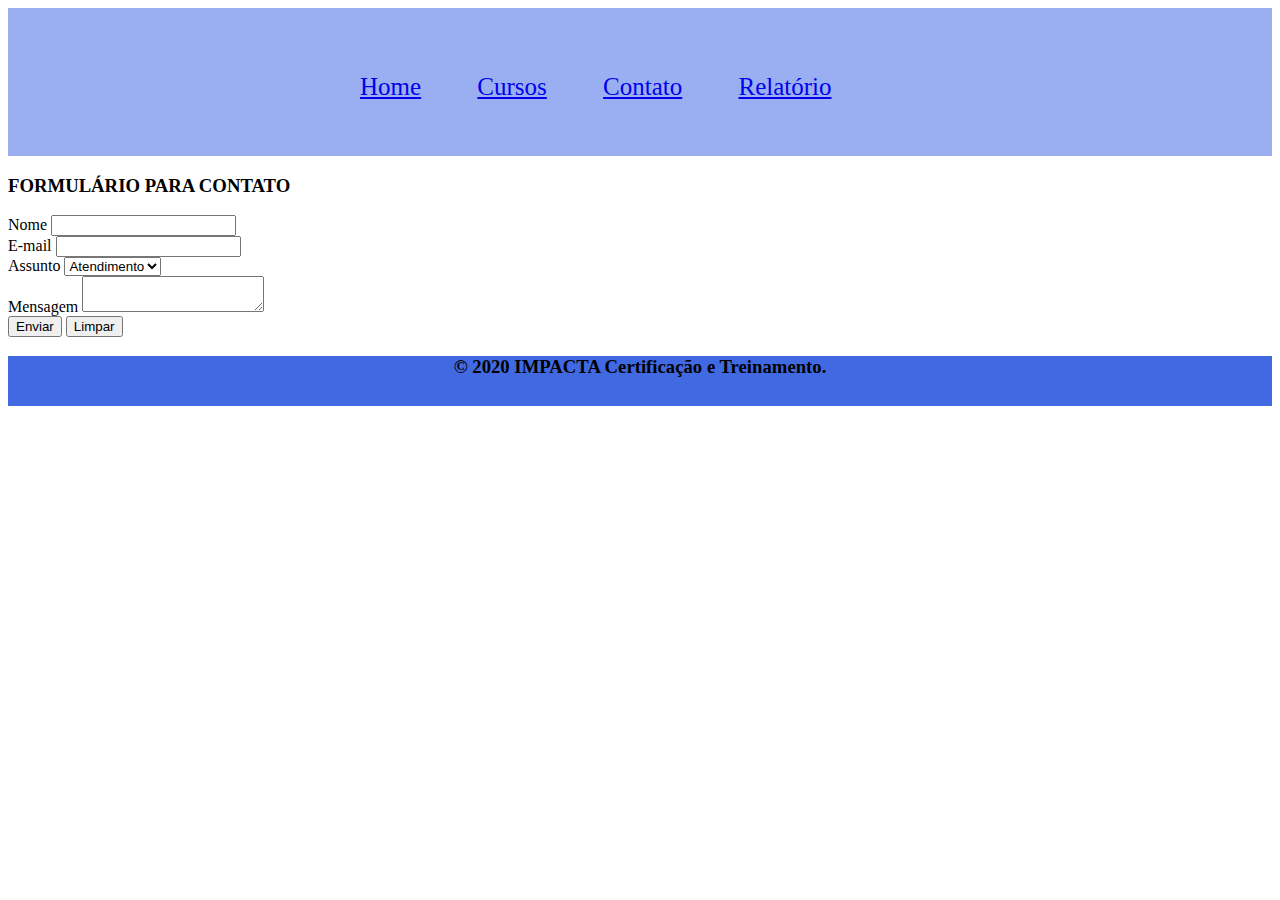
<file: contato.html>
<!DOCTYPE html>
<html lang="en">
<head>
    <meta charset="UTF-8">
    <link rel="stylesheet" href="style.css">
    <title>Contato</title>
    <script type="text/javascript" src="contato.js">
    </script>
</head>
<body>
    <div id="header">
        <div id="logo">
            <span id="menu">&#9776;</span>
        </div>
        <ul id="nav">
            <li><a href="index.html">Home</a></li>
            <li><a href="cursos.html">Cursos</a></li>
            <li><a href="contato.html">Contato</a></li>
            <li><a href="relatorio.html">Relatório</a></li>
        </ul>
    </div>
    <form method="post" name="formcontato" action="teste.html" onsubmit="return validar_form()">
        <div id="box_form">
            <h3 id="tit_form">FORMULÁRIO PARA CONTATO</h3>
            <label id="nome">
                <span>Nome</span>
                <input type="text" name="nome">
            </label></br>
            <label id="email">
                <span>E-mail</span>
                <input type="text" name="email">
            </label></br>
            <label id="assunto">
                <span>Assunto</span>
                <select id="textselect" name="assunto" >
                    <option value="atendimento">Atendimento</option>
                    <option value="secretaria">Secretaria</option>
                    <option value="financeiro">Financeiro</option>
                    <option value="ouvidoria">Ouvidoria</option>
                </select>
            </label></br>
            <label id="mensagem">
                <span>Mensagem</span>
                <textarea name="mensagem" id="textarea"></textarea>
            </label></br>
            <input type="submit" value="Enviar">
            <input type="reset" value="Limpar">
        </div>
    </form>
</body>
<footer id="footer">
    <h3>© 2020 IMPACTA Certificação e Treinamento.</h3>
</footer>
</html>
</file>
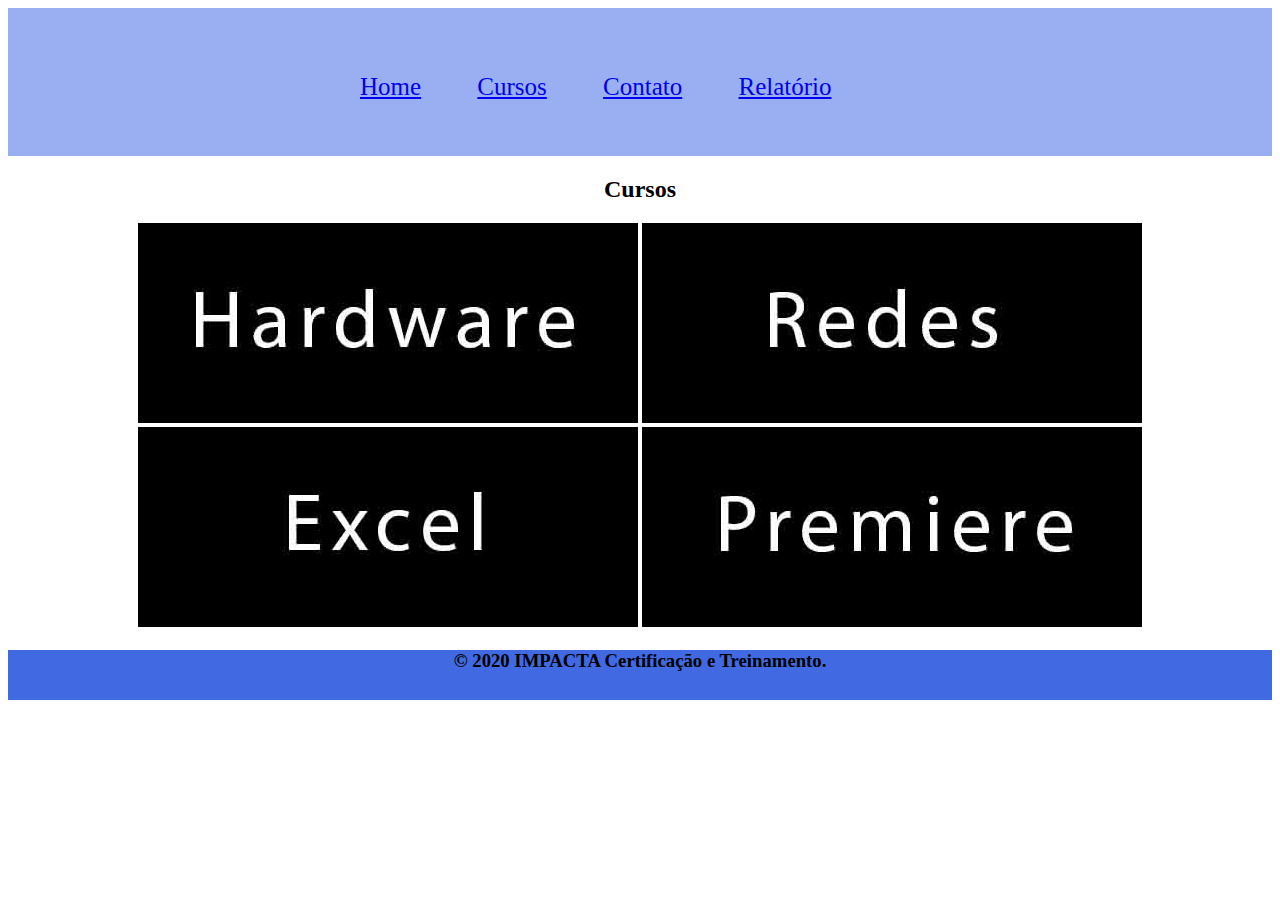
<file: cursos.html>
<!DOCTYPE html>
<html lang="en">
<head>
    <meta charset="UTF-8">
    <meta name="viewport" content="width=device-width, initial-scale=1.0">
    <link rel="stylesheet" href="style.css">
    <title>Cursos</title>   
</head>
<body>
    <div id="header">
        <div id="logo">
            <span id="menu">&#9776;</span>
        </div>
        <ul id="nav">
            <li><a href="index.html">Home</a></li>
            <li><a href="cursos.html">Cursos</a></li>
            <li><a href="contato.html">Contato</a></li>
            <li><a href="relatorio.html">Relatório</a></li>
        </ul>
    </div>

    <div id="cursos">
        <h2><strong>Cursos</strong></h2>
       <a href="hardware.html"><img id="img" src="imagens/hardware.jpg" alt=""></a> 
       <a href="redes.html"><img id="img" src="imagens/redes.jpg" alt=""></a>
       <a href="excel.html"><img id="img" src="imagens/excel.jpg" alt=""></a>
       <a href="premiere.html"><img id="img" src="imagens/premiere.jpg" alt=""></a>
    </div>
    <footer id="footer">
        <h3>© 2020 IMPACTA Certificação e Treinamento.</h3>
    </footer>
</body>
</html>
</file>
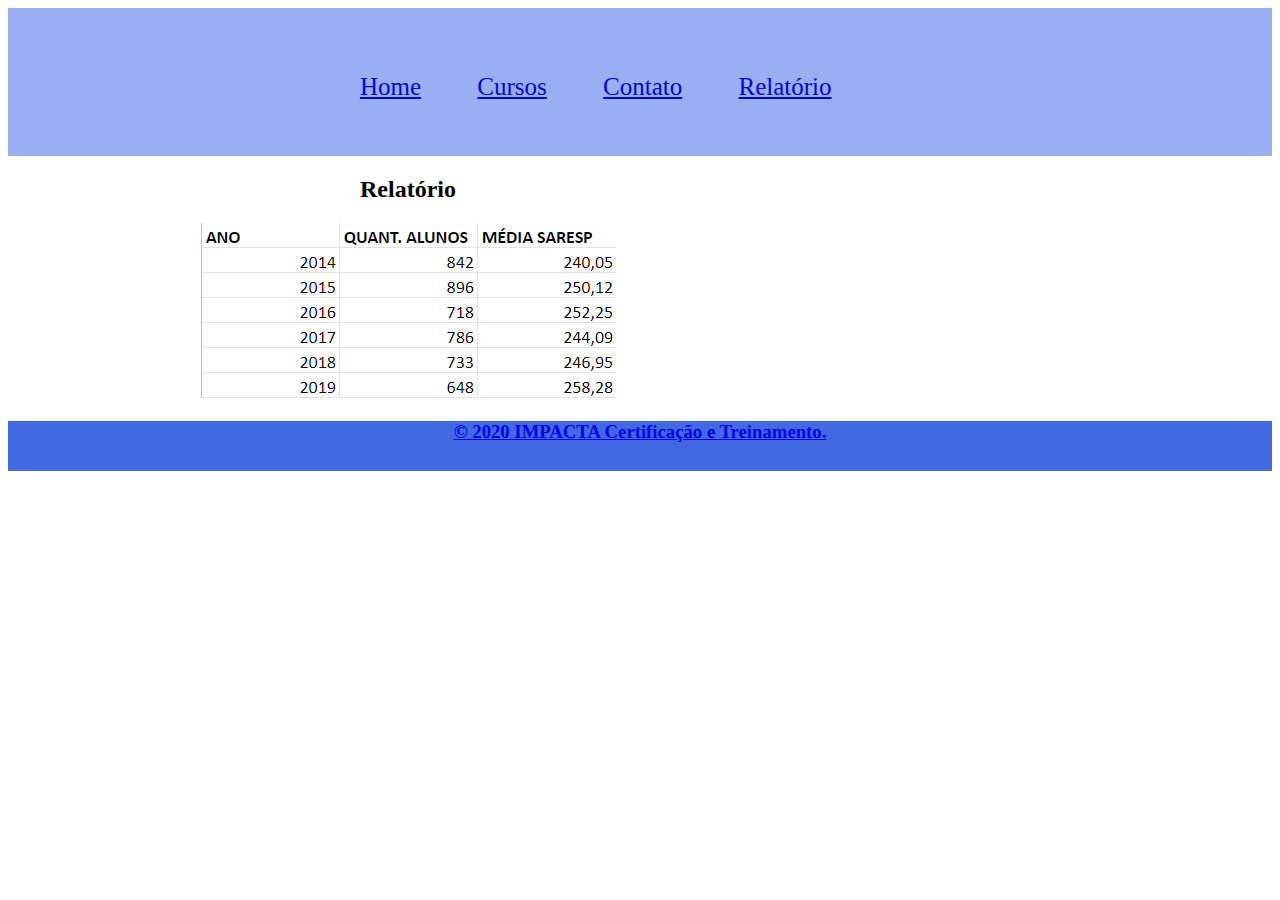
<file: relatorio.html>
<!DOCTYPE html>
<html lang="en">
<head>
    <meta charset="UTF-8">
    <meta name="viewport" content="width=device-width, initial-scale=1.0">
    <link rel="stylesheet" href="style.css">
    <title>Premiere</title>
    <script languague="javascript"> 
        function popup(largura, altura){ window.open('popup.html','popup','width='+largura+',height='+altura+',scrolling=auto,top=0,left=0') }
      </script> 
</head>
<body>
    <!-- Menu--> 
    <div id="header">
        <div id="logo">
            <span id="menu">&#9776;</span>
        </div>
        <ul id="nav">
            <li><a href="index.html">Home</a></li>
            <li><a href="cursos.html">Cursos</a></li>
            <li><a href="contato.html">Contato</a></li>
            <li><a href="relatorio.html">Relatório</a></li>
        </ul>
    </div>
    <!-- Seção com escrição do curso--> 
    <div id="detalhes">
        <h2><strong>Relatório</strong></h2>
        
        <a href="javascript:popup(700,700)"> <img src="imagens/tabela.png" alt=""></teste>
       
       
    </div>
    <footer id="footer">
        <h3>© 2020 IMPACTA Certificação e Treinamento.</h3>
    </footer>
</body>
</html>
</file>
<file: style.css>
menu{
    align-items: center;
}
#header {
    background-color: rgb(153, 175, 241);
    padding: 30px 0px;
}
#logo {
    display:inline-block;
    width: 348px;
    height: 57px;
    position:relative;
}
#menu {
    position: absolute;
    right: 0;
    top: 15px;
    display:none;
}
#nav {
    list-style: none;
    padding: 0;
    display: inline-block;
    font-size: 25px;
    text-align: center;
    
}
#nav.vertical {
    display: block;
    padding-left: 20px;
}
#nav.vertical li {
    display: list-item;
    line-height: 40px;
}
#nav li {
    display:inline-block;
    padding-right: 50px;
}
#nav li:last-child {
    padding-right: 0;
}
@media screen and (max-width: 800px) {
    #menu {
        display: inline-block;
    }
    #nav {
        display: none;
    }
}
#cursos{
    display: flexbox;
    text-align: center; 
}
#img:hover {
    transform: scale(1.1);
}
 #detalhes{
    fle
    padding-bottom: 30px;
    width: 800px;
    text-align: center;
}


#footer{
    text-align: center;
    background-color: #4169E1;
    height: 50px;
}
</file>
